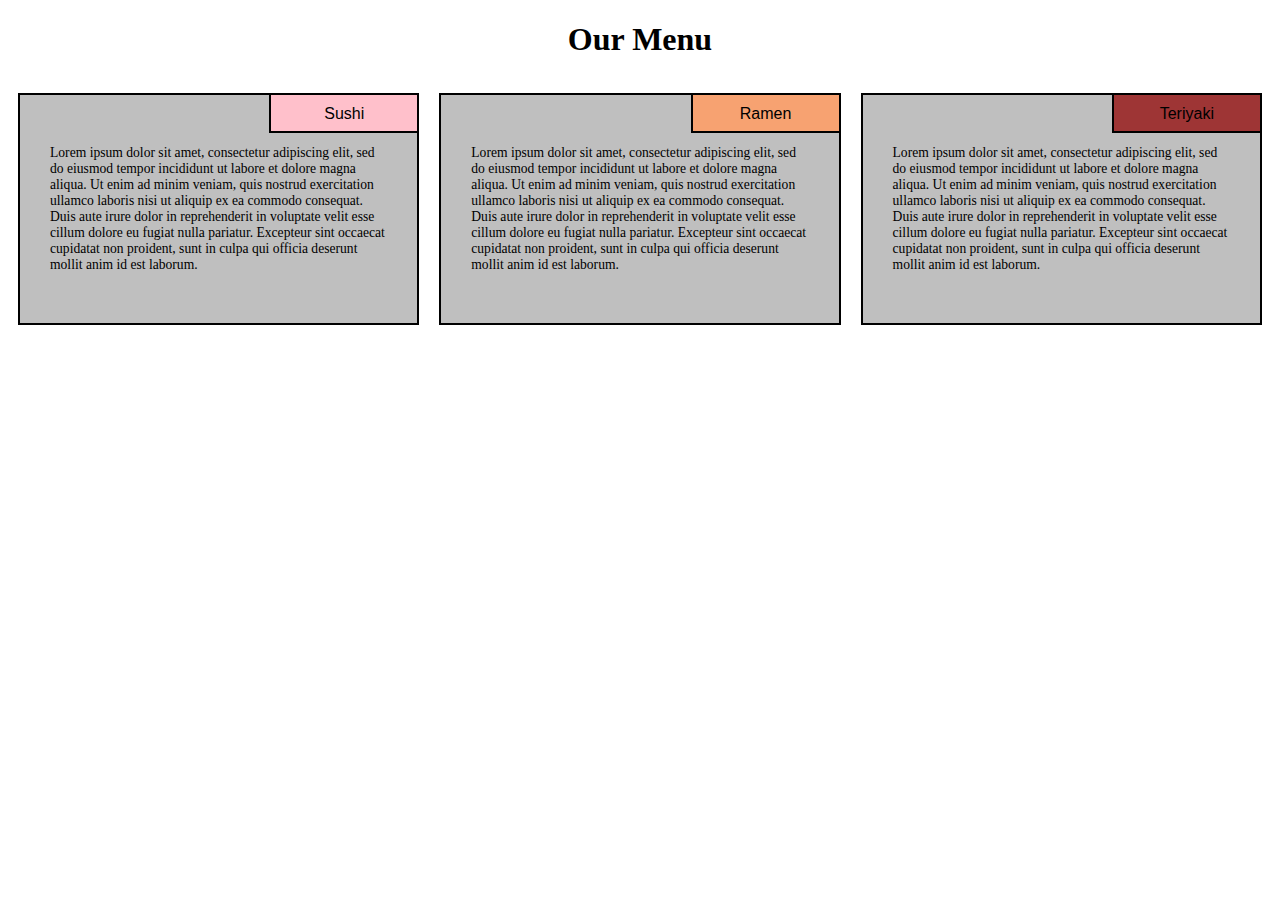
<file: module2-solution/index.html>
<!DOCTYPE html>
<html>
<head>
<meta charset="utf-8">
<meta name="viewport" content="width=device-width, initial-scale=1">
<title>Solution for Module 2</title>
<link rel="stylesheet" href="css/stylesheet.css">
</head>

<body>

	<h1> Our Menu </h1>
	<div class="row">
	<div class="col-lg-4 col-md-6" id="container">
		<p id="p1-title">Sushi</p>
		<p>Lorem ipsum dolor sit amet, consectetur adipiscing elit, sed do eiusmod tempor incididunt ut labore et dolore magna aliqua. Ut enim ad minim veniam, quis nostrud exercitation ullamco laboris nisi ut aliquip ex ea commodo consequat. Duis aute irure dolor in reprehenderit in voluptate velit esse cillum dolore eu fugiat nulla pariatur. Excepteur sint occaecat cupidatat non proident, sunt in culpa qui officia deserunt mollit anim id est laborum.</p>
	
	</div>

	<div class="col-lg-4 col-md-6" id="container">
		<p id="p2-title">Ramen</p>
		<p>Lorem ipsum dolor sit amet, consectetur adipiscing elit, sed do eiusmod tempor incididunt ut labore et dolore magna aliqua. Ut enim ad minim veniam, quis nostrud exercitation ullamco laboris nisi ut aliquip ex ea commodo consequat. Duis aute irure dolor in reprehenderit in voluptate velit esse cillum dolore eu fugiat nulla pariatur. Excepteur sint occaecat cupidatat non proident, sunt in culpa qui officia deserunt mollit anim id est laborum.</p>
		
	</div>

	<div class="col-lg-4 col-md-12" id="container">
		<p id="p3-title">Teriyaki</p>
		<p>Lorem ipsum dolor sit amet, consectetur adipiscing elit, sed do eiusmod tempor incididunt ut labore et dolore magna aliqua. Ut enim ad minim veniam, quis nostrud exercitation ullamco laboris nisi ut aliquip ex ea commodo consequat. Duis aute irure dolor in reprehenderit in voluptate velit esse cillum dolore eu fugiat nulla pariatur. Excepteur sint occaecat cupidatat non proident, sunt in culpa qui officia deserunt mollit anim id est laborum.</p>
	</div>

	</div>
	

</body>
</html>
</file>
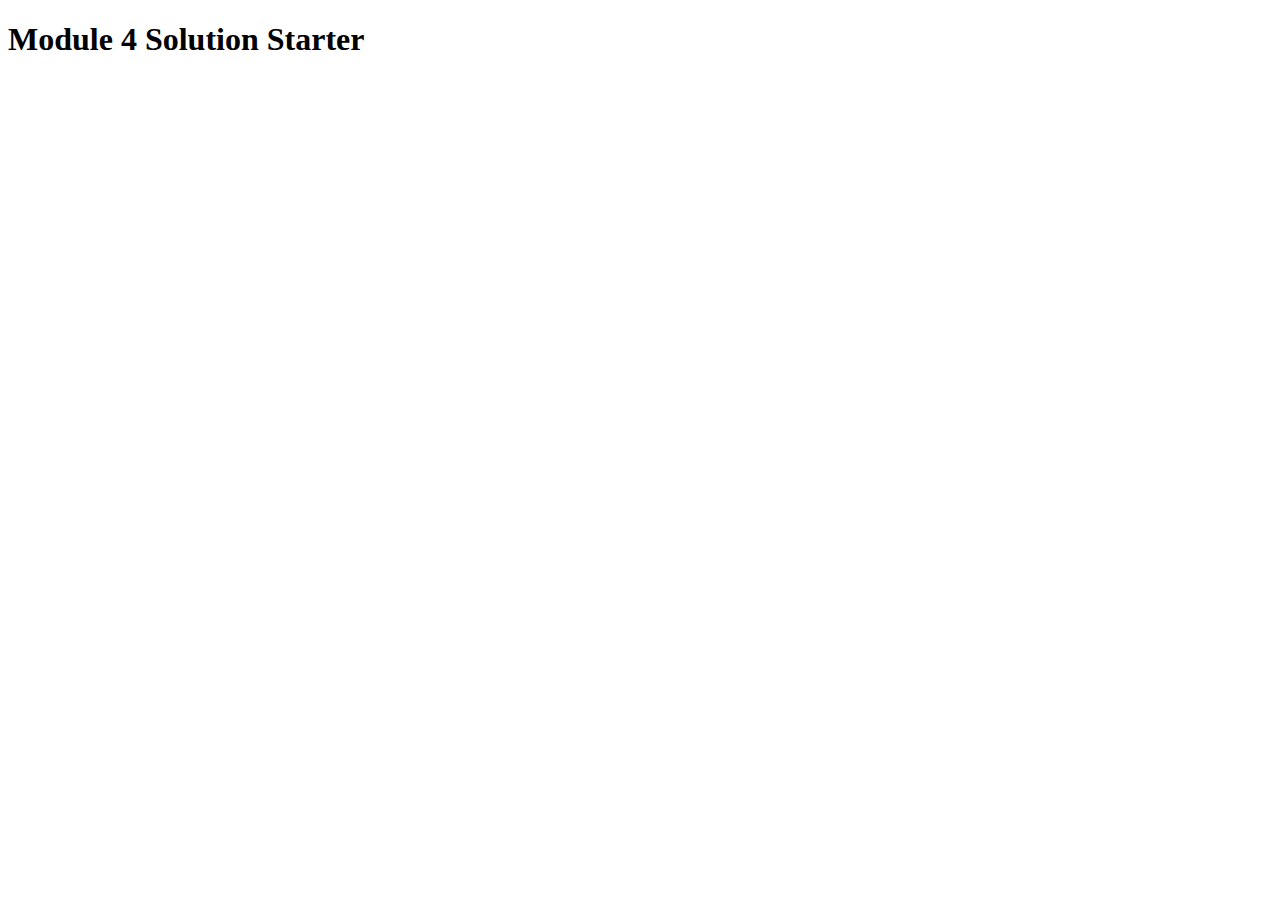
<file: module4-solution/harder/index.html>
<!DOCTYPE html>
<html>
<head>
  <meta charset="utf-8">
  <title>Module 4 Solution Starter</title>
  <script>
    var names = []; // DO NOT REMOVE
  </script>
  <script src="SpeakHello.js"></script>
  <script src="SpeakGoodBye.js"></script>
  <script src="script.js"></script>
</head>
<body>
  <h1>Module 4 Solution Starter</h1>
</body>
</html>
</file>
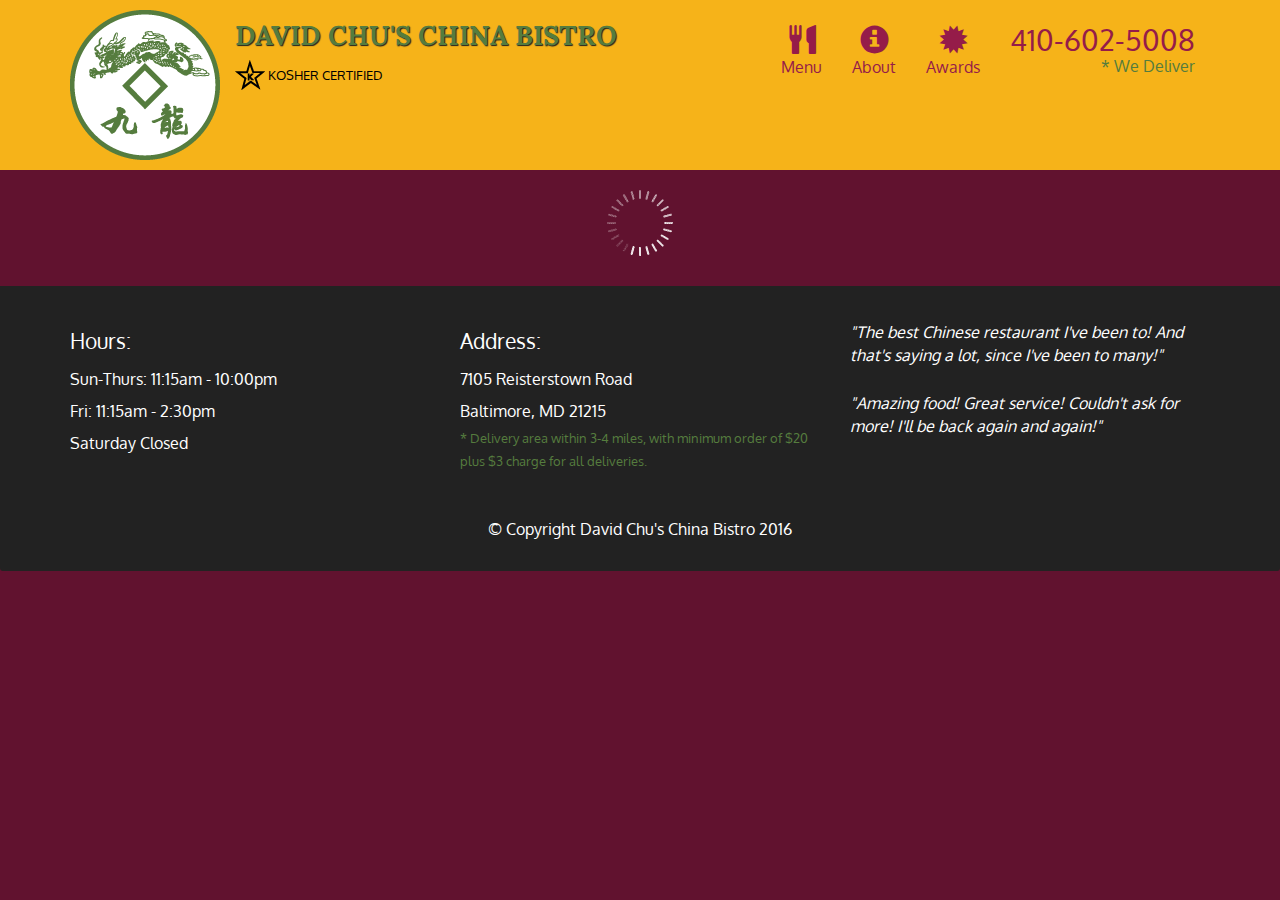
<file: module5-solution/assignment5/assignment5-solution-starter/index.html>
<!doctype html>
<html lang="en">
  <head>
    <meta charset="utf-8">
    <meta http-equiv="X-UA-Compatible" content="IE=edge">
    <meta name="viewport" content="width=device-width, initial-scale=1">
    <title>David Chu's China Bistro</title>
    <link rel="stylesheet" href="css/bootstrap.min.css">
    <link rel="stylesheet" href="css/styles.css">
    <link href='https://fonts.googleapis.com/css?family=Oxygen:400,300,700' rel='stylesheet' type='text/css'>
    <link href='https://fonts.googleapis.com/css?family=Lora' rel='stylesheet' type='text/css'>
  </head>
<body>
  <header>
    <nav id="header-nav" class="navbar navbar-default">
      <div class="container">
        <div class="navbar-header">
          <a href="index.html" class="pull-left visible-md visible-lg">
            <div id="logo-img" alt="Logo image"></div>
          </a>

          <div class="navbar-brand">
            <a href="index.html"><h1>David Chu's China Bistro</h1></a>
            <p>
              <img src="images/star-k-logo.png" alt="Kosher certification">
              <span>Kosher Certified</span>
            </p>
          </div>

          <button id="navbarToggle" type="button" class="navbar-toggle collapsed" data-toggle="collapse" data-target="#collapsable-nav" aria-expanded="false">
            <span class="sr-only">Toggle navigation</span>
            <span class="icon-bar"></span>
            <span class="icon-bar"></span>
            <span class="icon-bar"></span>
          </button>
        </div>
        
        <div id="collapsable-nav" class="collapse navbar-collapse">
           <ul id="nav-list" class="nav navbar-nav navbar-right">
            <li id="navHomeButton" class="visible-xs active">
              <a href="index.html">
                <span class="glyphicon glyphicon-home"></span> Home</a>
            </li>
            <li id="navMenuButton">
              <a href="#" onclick="$dc.loadMenuCategories();">
                <span class="glyphicon glyphicon-cutlery"></span><br class="hidden-xs"> Menu</a>
            </li>
            <li>
              <a href="#">
                <span class="glyphicon glyphicon-info-sign"></span><br class="hidden-xs"> About</a>
            </li>
            <li>
              <a href="#">
                <span class="glyphicon glyphicon-certificate"></span><br class="hidden-xs"> Awards</a>
            </li>
            <li id="phone" class="hidden-xs">
              <a href="tel:410-602-5008">
                <span>410-602-5008</span></a><div>* We Deliver</div>
            </li>
          </ul><!-- #nav-list -->
        </div><!-- .collapse .navbar-collapse -->
      </div><!-- .container -->
    </nav><!-- #header-nav -->
  </header>

  <div id="call-btn" class="visible-xs">
    <a class="btn" href="tel:410-602-5008">
    <span class="glyphicon glyphicon-earphone"></span>
    410-602-5008
    </a>
  </div>
  <div id="xs-deliver" class="text-center visible-xs">* We Deliver</div>

  <div id="main-content" class="container"></div>

  <footer class="panel-footer">
    <div class="container">
      <div class="row">
        <section id="hours" class="col-sm-4">
          <span>Hours:</span><br>
          Sun-Thurs: 11:15am - 10:00pm<br>
          Fri: 11:15am - 2:30pm<br>
          Saturday Closed
          <hr class="visible-xs">
        </section>
        <section id="address" class="col-sm-4">
          <span>Address:</span><br>
          7105 Reisterstown Road<br>
          Baltimore, MD 21215
          <p>* Delivery area within 3-4 miles, with minimum order of $20 plus $3 charge for all deliveries.</p>
          <hr class="visible-xs">
        </section>
        <section id="testimonials" class="col-sm-4">
          <p>"The best Chinese restaurant I've been to! And that's saying a lot, since I've been to many!"</p>
          <p>"Amazing food! Great service! Couldn't ask for more! I'll be back again and again!"</p>
        </section>
      </div>
      <div class="text-center">&copy; Copyright David Chu's China Bistro 2016</div>
    </div>
  </footer>

  <!-- jQuery (Bootstrap JS plugins depend on it) -->
  <script src="js/jquery-2.1.4.min.js"></script>
  <script src="js/bootstrap.min.js"></script>
  <script src="js/ajax-utils.js"></script>
  <script src="js/script.js"></script>
</body>
</html>
</file>
<file: module2-solution/css/stylesheet.css>
/***** BASE STYLE *****/

* {
	box-sizing: border-box;
}

h1{
	text-align: center;
}

body {
  font-family: "comic sans ms", cursive;
}

p {
  margin-right: 10px;
  margin-left: 10px;
  font-size: 85%;
  border: 2px solid black;
  background-color: #bfbfbf;
  padding: 50px 30px 50px 30px;
}

#container {
  position: relative;

}


#p1-title {
  position: absolute;
  background-color: pink;
  top: -3px;
  right: 0px;
  height: 40px;
  width: 150px;
  text-align: center;
  padding-top: 10px;
  padding-bottom: 10px;
  font-family: Arial, Helvetica, sans-serif;
  font-size: 1em;

}

#p2-title {
  position: absolute;
  background-color: #F7A271;;
  top: -3px;
  right: 0px;
  height: 40px;
  width: 150px;
  text-align: center;
  padding-top: 10px;
  padding-bottom: 10px;
  font-family: Arial, Helvetica, sans-serif;
  font-size: 1em;

}

#p3-title {
  position: absolute;
  background-color: #9E3535;
  top: -3px;
  right: 0px;
  height: 40px;
  width: 150px;
  text-align: center;
  padding-top: 10px;
  padding-bottom: 10px;
  font-family: Arial, Helvetica, sans-serif;
  font-size: 1em;

}

/*
.info {
  width: 90%;
  background: #918E8E;
  margin-right: auto;
  margin-left: auto;
  margin-top: 15px;

}

.title1 {
  position: relative;
  text-align: center;
  background: pink;
  width: 100px;
  height: 25px;
  border: 1px solid black;
}

.title2 {
  position: relative;
  text-align: center;
  background: #F7A271;
  width: 100px;
  height: 25px;
  border: 1px solid black;
}

.title3 {
  position: relative;
  text-align: center;
  background: #9E3535;
  width: 100px;
  height: 25px;
  border: 1px solid black;
}
*/  
 

.row {
	width:100%;
}

/********** Large devices only **********/
@media (min-width: 992px) {
  .col-lg-1, .col-lg-2, .col-lg-3, .col-lg-4, .col-lg-5, .col-lg-6, .col-lg-7, .col-lg-8, .col-lg-9, .col-lg-10, .col-lg-11, .col-lg-12 {
    float: left;

    
  }
  .col-lg-1 {
    width: 8.33%;
  }
  .col-lg-2 {
    width: 16.66%;
  }
  .col-lg-3 {
    width: 25%;
  }
  .col-lg-4 {
    width: 33.33%;
  }
  .col-lg-5 {
    width: 41.66%;
  }
  .col-lg-6 {
    width: 50%;
  }
  .col-lg-7 {
    width: 58.33%;
  }
  .col-lg-8 {
    width: 66.66%;
  }
  .col-lg-9 {
    width: 74.99%;
  }
  .col-lg-10 {
    width: 83.33%;
  }
  .col-lg-11 {
    width: 91.66%;
  }
  .col-lg-12 {
    width: 100%;
  }
}

/********** Medium devices only **********/
@media (min-width: 768px) and (max-width: 991px) {
  .col-md-1, .col-md-2, .col-md-3, .col-md-4, .col-md-5, .col-md-6, .col-md-7, .col-md-8, .col-md-9, .col-md-10, .col-md-11, .col-md-12 {
    float: left;
    
  }
  .col-md-1 {
    width: 8.33%;
  }
  .col-md-2 {
    width: 16.66%;
  }
  .col-md-3 {
    width: 25%;
  }
  .col-md-4 {
    width: 33.33%;
  }
  .col-md-5 {
    width: 41.66%;
  }
  .col-md-6 {
    width: 50%;
  }
  .col-md-7 {
    width: 58.33%;
  }
  .col-md-8 {
    width: 66.66%;
  }
  .col-md-9 {
    width: 74.99%;
  }
  .col-md-10 {
    width: 83.33%;
  }
  .col-md-11 {
    width: 91.66%;
  }
  .col-md-12 {
    width: 100%;
  }
}

@media (min-width: 1px) and (max-width:767px) {
  #p1-title, #p2-title, #p3-title{
    margin-top: 3px;
  }
}
</file>
<file: module5-solution/assignment5/assignment5-solution-starter/css/styles.css>
body {
  font-size: 16px;
  color: #fff;
  background-color: #61122f;
  font-family: 'Oxygen', sans-serif;
}

/** HEADER **/
#header-nav {
  background-color: #f6b319;
  border-radius: 0;
  border: 0;
}

#logo-img {
  background: url('../images/restaurant-logo_large.png') no-repeat;
  width: 150px;
  height: 150px;
  margin: 10px 15px 10px 0;
}

.navbar-brand {
  padding-top: 25px;
}
.navbar-brand h1 { /* Restaurant name */
  font-family: 'Lora', serif;
  color: #557c3e;
  font-size: 1.5em;
  text-transform: uppercase;
  font-weight: bold;
  text-shadow: 1px 1px 1px #222;
  margin-top: 0;
  margin-bottom: 0;
  line-height: .75;
}
.navbar-brand a:hover, .navbar-brand a:focus {
  text-decoration: none;
}
.navbar-brand p { /* Kosher cert */
  color: #000;
  text-transform: uppercase;
  font-size: .7em;
  margin-top: 15px;
}
.navbar-brand p span { /* Star-K */
  vertical-align: middle;
}

#nav-list {
  margin-top: 10px;
}
#nav-list a {
  color: #951C49;
  text-align: center;
}
#nav-list a:hover {
  background: #E7E7E7;
}
#nav-list a span {
  font-size: 1.8em;
}

#phone {
  margin-top: 5px;
}
#phone a { /* Phone number */
  text-align: right;
  padding-bottom: 0;
}
#phone div { /* We Deliver */
  color: #557c3e;
  text-align: right;
  padding-right: 15px;
}

.navbar-header button.navbar-toggle, .navbar-header .icon-bar {
  border: 1px solid #61122f;
}
.navbar-header button.navbar-toggle {
  clear: both;
  margin-top: -30px;
}
/* END HEADER */

/* FOOTER */
.panel-footer {
  margin-top: 30px;
  padding-top: 35px;
  padding-bottom: 30px;
  background-color: #222;
  border-top: 0;
}
.panel-footer div.row {
  margin-bottom: 35px;
}
#hours, #address {
  line-height: 2;
}
#hours > span, #address > span {
  font-size: 1.3em;
}
#address p {
  color: #557c3e;
  font-size: .8em;
  line-height: 1.8;
}
#testimonials {
  font-style: italic;
}
#testimonials p:nth-child(2) {
  margin-top: 25px;
}
/* END FOOTER */



/* HOME PAGE */
.container .jumbotron {
  box-shadow: 0 0 50px #3F0C1F;
  border: 2px solid #3F0C1F;
}

#menu-tile, #specials-tile, #map-tile {
  height: 250px;
  width: 100%;
  margin-bottom: 15px;
  position: relative;
  border: 2px solid #3F0C1F;
  overflow: hidden;
}
#menu-tile:hover, #specials-tile:hover, #map-tile:hover {
  box-shadow: 0 1px 5px 1px #cccccc;
}
#menu-tile {
  background: url('../images/menu-tile.jpg') no-repeat;
  background-position: center;
}
#specials-tile {
  background: url('../images/specials-tile.jpg') no-repeat;
  background-position: center;
}
#menu-tile span, #specials-tile span, #map-tile span {
  position: absolute;
  bottom: 0;
  right: 0;
  width: 100%;
  text-align: center;
  font-size: 1.6em;
  text-transform: uppercase;
  background-color: #000;
  color: #fff;
  opacity: .8;
}
/* END HOME PAGE */

/* MENU CATEGORIES PAGE */
.category-tile { 
  position: relative;
  border: 2px solid #3F0C1F;
  overflow: hidden;
  width: 200px;
  height: 200px;
  margin: 0 auto 15px;
}
.category-tile span {
  position: absolute;
  bottom: 0;
  right: 0;
  width: 100%;
  text-align: center;
  font-size: 1.2em;
  text-transform: uppercase;
  background-color: #000;
  color: #fff;
  opacity: .8;
}
.category-tile:hover {
  box-shadow: 0 1px 5px 1px #cccccc;
}

#menu-categories-title + div {
  margin-bottom: 50px;
}
/* END MENU CATEGORIES PAGE */

/* SINGLE CATEGORY PAGE */
.menu-item-tile {
  margin-bottom: 25px;
}
.menu-item-tile hr {
  width: 80%;
}
.menu-item-tile .menu-item-price {
  font-size: 1.1em;
  text-align: right;
  margin-top: -15px;
  margin-right: -15px;
}
.menu-item-tile .menu-item-price span {
  font-size: .6em;
}
.menu-item-photo {
  position: relative;
  border: 2px solid #3F0C1F; 
  overflow: hidden;
  padding: 0;
  margin-right: -15px;
  margin-left: auto;
  margin-bottom: 20px;
  max-width: 250px;
}
.menu-item-photo div {
  position: absolute;
  bottom: 0;
  right: 0;
  width: 80px;
  background-color: #557c3e;
  text-align: center;
}
.menu-item-description {
  padding-right: 30px;
}
h3.menu-item-title {
  margin: 0 0 10px;
}
.menu-item-details {
  font-size: .9em;
  font-style: italic;
}
/* END SINGLE CATEGORY PAGE */


/********** Large devices only **********/
@media (min-width: 1200px) {
  .container .jumbotron {
    background: url('../images/jumbotron_1200.jpg') no-repeat;
    height: 675px;
  }
}

/********** Medium devices only **********/
@media (min-width: 992px) and (max-width: 1199px) {
  /* Header */
  #logo-img {
    background: url('../images/restaurant-logo_medium.png') no-repeat;
    width: 100px;
    height: 100px;
    margin: 5px 5px 5px 0;
  }
  /* End Header */

  /* Home Page */
  .container .jumbotron {
    background: url('../images/jumbotron_992.jpg') no-repeat;
    height: 558px;
  }
  /* End Home Page */
}

/********** Small devices only **********/
@media (min-width: 768px) and (max-width: 991px) {
  /* Home Page */
  .container .jumbotron {
    background: url('../images/jumbotron_768.jpg') no-repeat;
    height: 432px;
  }
  /* End Home Page */
}

/********** Extra small devices only **********/
@media (max-width: 767px) {
  /* Header */
  .navbar-brand {
    padding-top: 10px;
    height: 80px;
  }
  .navbar-brand h1 { /* Restaurant name */
    padding-top: 10px;
    font-size: 5vw; /* 1vw = 1% of viewport width */
  }
  .navbar-brand p { /* Kosher cert */
    font-size: .6em;
    margin-top: 12px;
  }
  .navbar-brand p img { /* Star-K */
    height: 20px;
  }

  #collapsable-nav a { /* Collapsed nav menu text */
    font-size: 1.2em;
  }
  #collapsable-nav a span { /* Collapsed nav menu glyph */
    font-size: 1em;
    margin-right: 5px;
  }

  #call-btn > a {
    font-size: 1.5em;
    display: block;
    margin: 0 20px;
    padding: 10px;
    border: 2px solid #fff;
    background-color: #f6b319;
    color: #951c49;
  }
  #xs-deliver {
    margin-top: 5px;
    font-size: .7em;
    letter-spacing: .1em;
    text-transform: uppercase;
  }
  /* End Header */

  /* Footer */
  .panel-footer section {
    margin-bottom: 30px;
    text-align: center;
  }
  .panel-footer section:nth-child(3) {
    margin-bottom: 0; /* margin already exists on the whole row */
  }
  .panel-footer section hr {
    width: 50%;
  }
  /* End Footer */

  /* Home Page */
  .container .jumbotron {
    margin-top: 30px;
    padding: 0;
  }
  #menu-tile, #specials-tile {
    width: 360px;
    margin: 0 auto 15px;
  }

  .menu-item-photo {
    margin-right: auto;
  }
  .menu-item-tile .menu-item-price {
    text-align: center;
  }
  .menu-item-description {
    text-align: center;;
  }
}


/********** Super extra small devices Only :-) (e.g., iPhone 4) **********/
@media (max-width: 479px) {
  /* Header */
  .navbar-brand h1 { /* Restaurant name */
    padding-top: 5px;
    font-size: 6vw;
  }
  /* End Header */
  
  /* Home page */
  #menu-tile, #specials-tile {
    width: 280px;
    margin: 0 auto 15px;
  }

  .col-xxs-12 {
    position: relative;
    min-height: 1px;
    padding-right: 15px;
    padding-left: 15px;
    float: left;
    width: 100%;
  }
}
</file>
